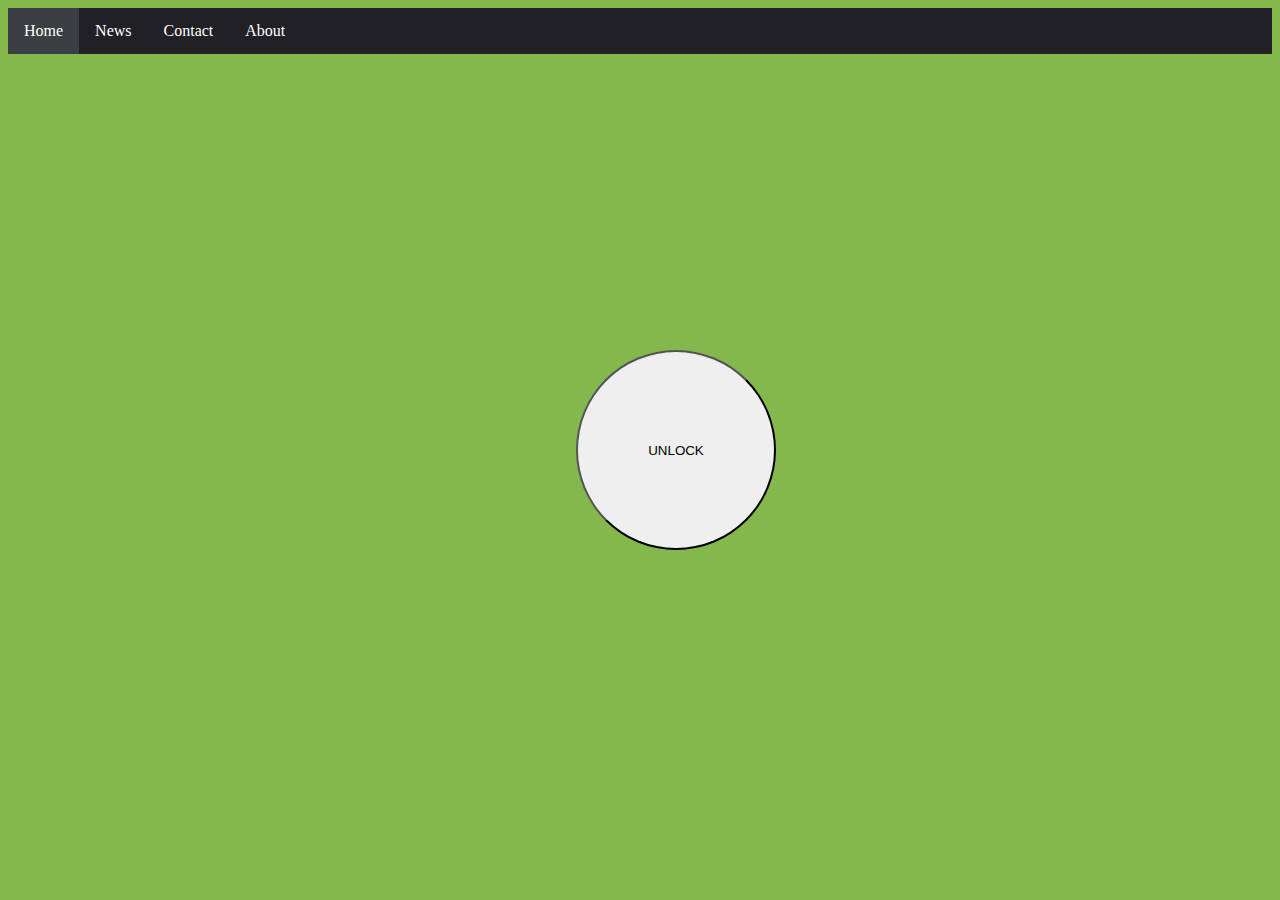
<file: Index.html>
<!DOCTYPE html>
<html lang="en">
<head>
    
    <title>Example</title>
    <link rel="stylesheet" href="style.css">
    <!-- font awesome cdnjs link -->
    
</head>
<body>
    <style>
        body {
          background-color: hsl(89, 43%, 51%);
        }
        </style>
    
    <div class="Nav">
        <ul>
        <li><a class="active" href="#home">Home</a></li>
        <li><a href="#news">News</a></li>
        <li><a href="#contact">Contact</a></li>
        <li><a href="#about">About</a></li>
      </ul>
      
      
        </div>
         <div>
            <div class="vertical-center"  >
                <button class="button">UNLOCK</button>
              </div>
      
           
         </div>
      
</body>
</html>
</file>
<file: style.css>
ul {
  list-style-type: none;
  margin: 0;
  padding: 0;
  overflow: hidden;
  background-color: #202025;
}

li {
  float: left;
}

li a {
  display: block;
  color: white;
  text-align: center;
  padding: 14px 16px;
  text-decoration: none;
}


.active {
  background-color: #393f42;
}
body {background-color: #F8F8FF;}

.Nav a:hover {
  background-color: #ddd;
  color: black;
}
.vertical-center {
  margin: 0;
  position: absolute;
  top: 50%;
  left: 45%;
  -ms-transform: translateY(-50%);
  transform: translateY(-50%);
}
.button {
  height: 200px;
  width: 200px;
  border-radius: 100px;
 }
 .button:hover {background-color: #262926}
</file>
